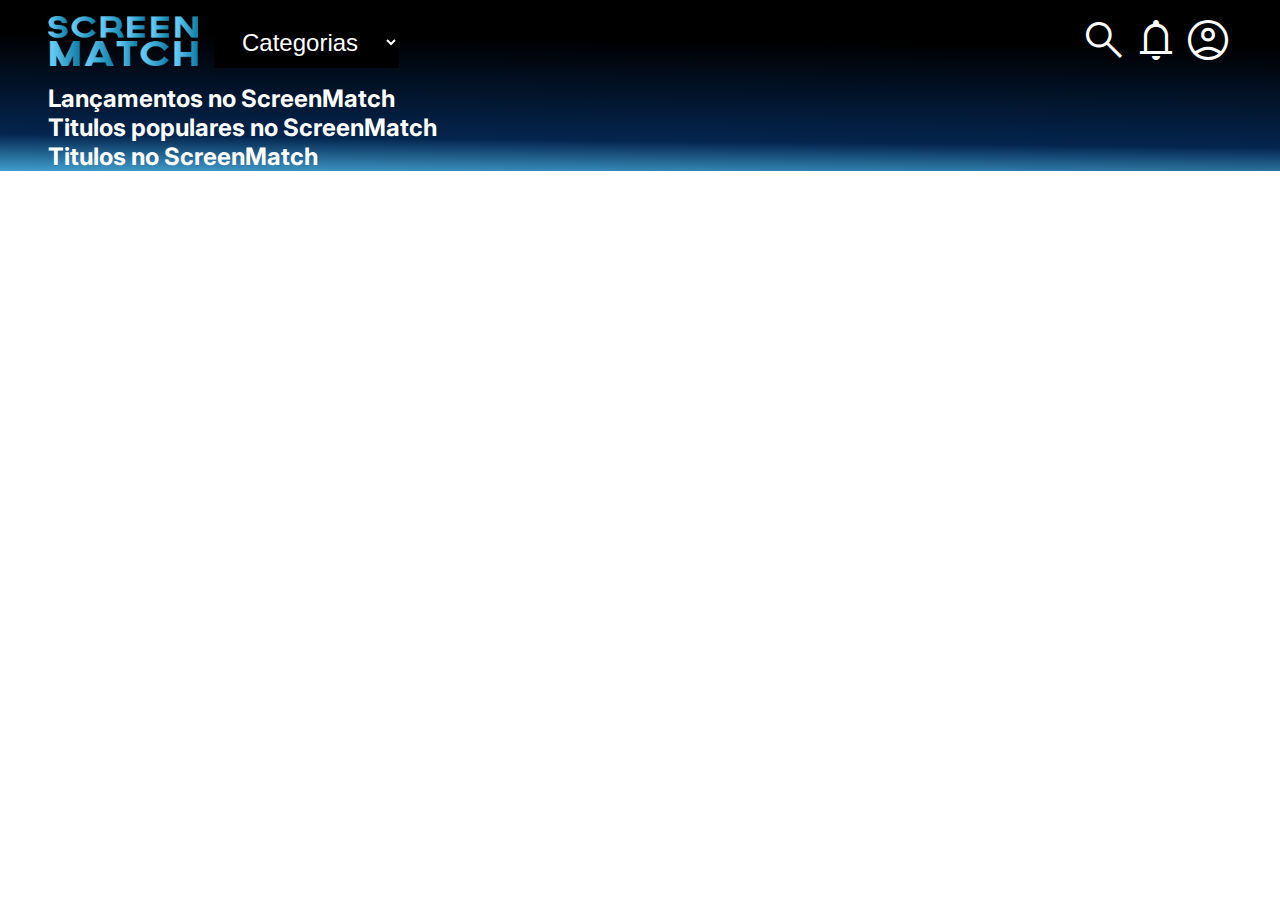
<file: webscreematch/index.html>
<!DOCTYPE html>
<html lang="pt-br">

<head>
    <meta charset="UTF-8">
    <meta name="viewport" content="width=device-width, initial-scale=1.0">
    <link rel="stylesheet"
        href="https://fonts.googleapis.com/css2?family=Material+Symbols+Outlined:opsz,wght,FILL,GRAD@48,400,0,0" />
    <link rel="preconnect" href="https://fonts.googleapis.com">
    <link rel="preconnect" href="https://fonts.gstatic.com" crossorigin>
    <link href="https://fonts.googleapis.com/css2?family=Inter:wght@400;700&display=swap" rel="stylesheet">
    <link rel="stylesheet" href="styles.css">
    <link rel="stylesheet" href="css/home.css">
    <title>Screenmatch</title>
</head>

<body>
    <header class="cabecalho">
        <div class="cabecalho__logo">
            <img src="imagem/logo.png" alt="Logo ScreenMatch">
            <h1>Screen match</h1>
            <select data-categorias>
                <option value="todos">Categorias</option>
                <option value="comédia">Comédia</option>
                <option value="ação">Ação</option>
                <option value="crime">Crime</option>
                <option value="drama">Drama</option>
                <option value="aventura">Aventura</option>
            </select>
        </div>

        <div class="cabecalho__opcoes">
            <span class="material-symbols-outlined">
                search
            </span>

            <span class="material-symbols-outlined">
                notifications
            </span>

            <span class="material-symbols-outlined">
                account_circle
            </span>
        </div>
    </header>

    <main>
        <section data-name="lancamentos" class="section">
            <h2>
                Lançamentos no ScreenMatch
            </h2>


        </section>

        <section data-name="top5" class="section">
            <h2>
                Titulos populares no ScreenMatch
            </h2>

        </section>

        <section data-name="series" class="section">
            <h2>
                Titulos no ScreenMatch
            </h2>
        </section>

        <section data-name="categoria" class="hidden pesquisa">
            <h2>Titulos no ScreenMatch</h2>
        </section>
    </main>
    <script src="./scripts/index.js" type="module"></script>
</body>

</html>
</file>
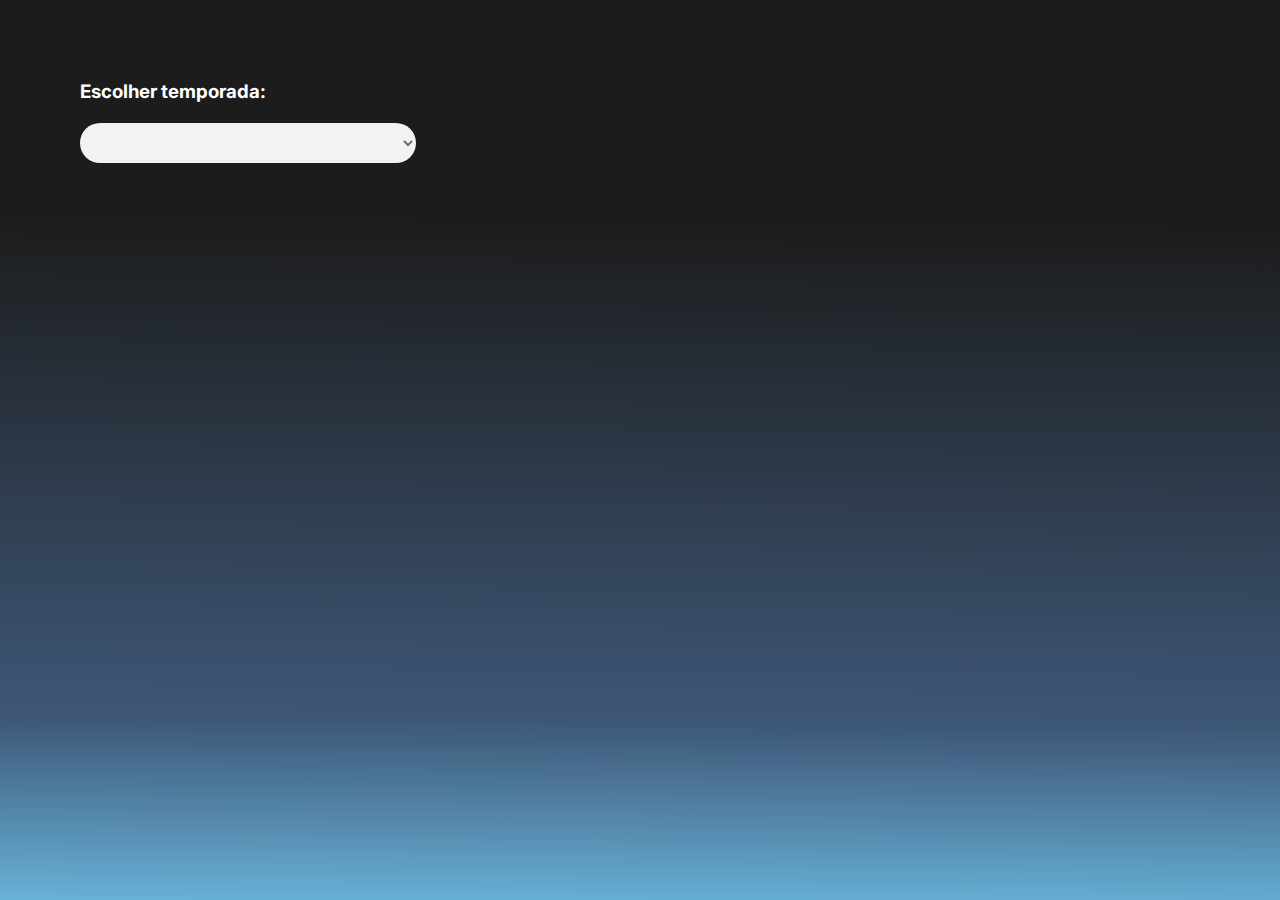
<file: webscreematch/detalhes.html>
<!DOCTYPE html>
<html lang="pt-br">

<head>
    <meta charset="UTF-8">
    <meta name="viewport" content="width=device-width, initial-scale=1.0">
    <link rel="stylesheet"
        href="https://fonts.googleapis.com/css2?family=Material+Symbols+Outlined:opsz,wght,FILL,GRAD@48,400,0,0" />
    <link rel="preconnect" href="https://fonts.googleapis.com">
    <link rel="preconnect" href="https://fonts.gstatic.com" crossorigin>
    <link href="https://fonts.googleapis.com/css2?family=Inter:wght@400;700&display=swap" rel="stylesheet">
    <link rel="stylesheet" href="styles.css">
    <link rel="stylesheet" href="css/detalhes.css">
    <title>Screenmatch</title>
</head>

<body>
    <main class="ficha">
        <div class="ficha-descricao" id="ficha-descricao"></div>
        <div class="ficha-temporada">
            <h3>Escolher temporada:</h3>
            <br>
            <select id="temporadas-select" class="dropdown-select"></select>
        </div>
        <br>
        <div class="episodios" id="temporadas-episodios"></div>
    </main>
    <script src="scripts/series.js" type="module"></script>
</body>

</html>
</file>
<file: webscreematch/styles.css>
* {
    margin: 0;
    padding: 0;
    box-sizing: border-box;
}

body {
    font-family: 'Inter', sans-serif;
    color: white;
}

.dropdown-select {
    width: 30%;
    margin: 0;
    padding: 6px 8px 6px 10px;
    height: 40px;
    line-height: 20px;
    font-size: 16px;
    color: #62717a;
    text-shadow: 0 1px white;
    background-color: #f2f2f2;
}
</file>
<file: webscreematch/css/home.css>
body {
    background: linear-gradient(180.61deg,
            #000000 25.16%,
            #04254f 80%,
            #409ecd 100%);
    background-repeat: no-repeat;
    background-size: cover;
}

h1 {
    display: none;
}

.hidden {
    display: none;
}

select,
option {
    background-color: black;
    color: white;
    font-size: 24px;
    padding: 0 1em;
}

select {
    border: none;
    outline: none;
}

h2 {
    color: white;
}

main {
    padding: 0 3em;
}

.cabecalho {
    display: flex;
    justify-content: space-between;
    padding: 1em 3em;
}

.cabecalho__logo {
    display: flex;
    gap: 1em;
}

.cabecalho__logo img {
    width: 150px;
    height: 50px;
}

.material-symbols-outlined {
    color: white;
    font-size: 48px;
}

.lista {
    list-style-type: none;
    margin: 1em 0;
    display: grid;
    grid-template-columns: repeat(auto-fit, minmax(300px, 1fr));

    gap: 1em;
}

.lista li img {
    width: 300px;
    height: 444px;
}

.pesquisa {
    min-height: 100vh;
}

@media screen and (max-width: 1600px) {
    .lista {
        overflow: hidden;
        overflow-x: scroll;
    }

}
</file>
<file: webscreematch/css/detalhes.css>
body {
    background-size: cover;
    background-image: linear-gradient(
        180.61deg,
        #000000e3 25.16%,
        #04254fc4 80%,
        #409ecdcb 100%
    );
    padding: 5em;
    height: 100%;
    min-height: 100vh;
}

.ficha img {
    margin: 0 3em 2em 0;
}

.ficha-descricao {
    display: flex;
}

.ficha-descricao div {
    display: flex;
    flex-direction: column;
    gap: 3em;
}

.episodios-lista {
    height: 25vh;
    display: flex;
    flex-direction: column;
    gap: 1em;
    flex-wrap: wrap;
    list-style-type: none;
}

h2 {
    font-size: 48px;
}

p {
    font-size: 22px;
}

select,
option {
    font-size: 24px;
}

select {
    border-radius: 24px;
    border: none;
    outline: none;
    width: 10%;
}


@media screen and (max-width: 900px) {
    .ficha-descricao
    .episodios-lista {
        display: block;
    }
    
}
</file>
